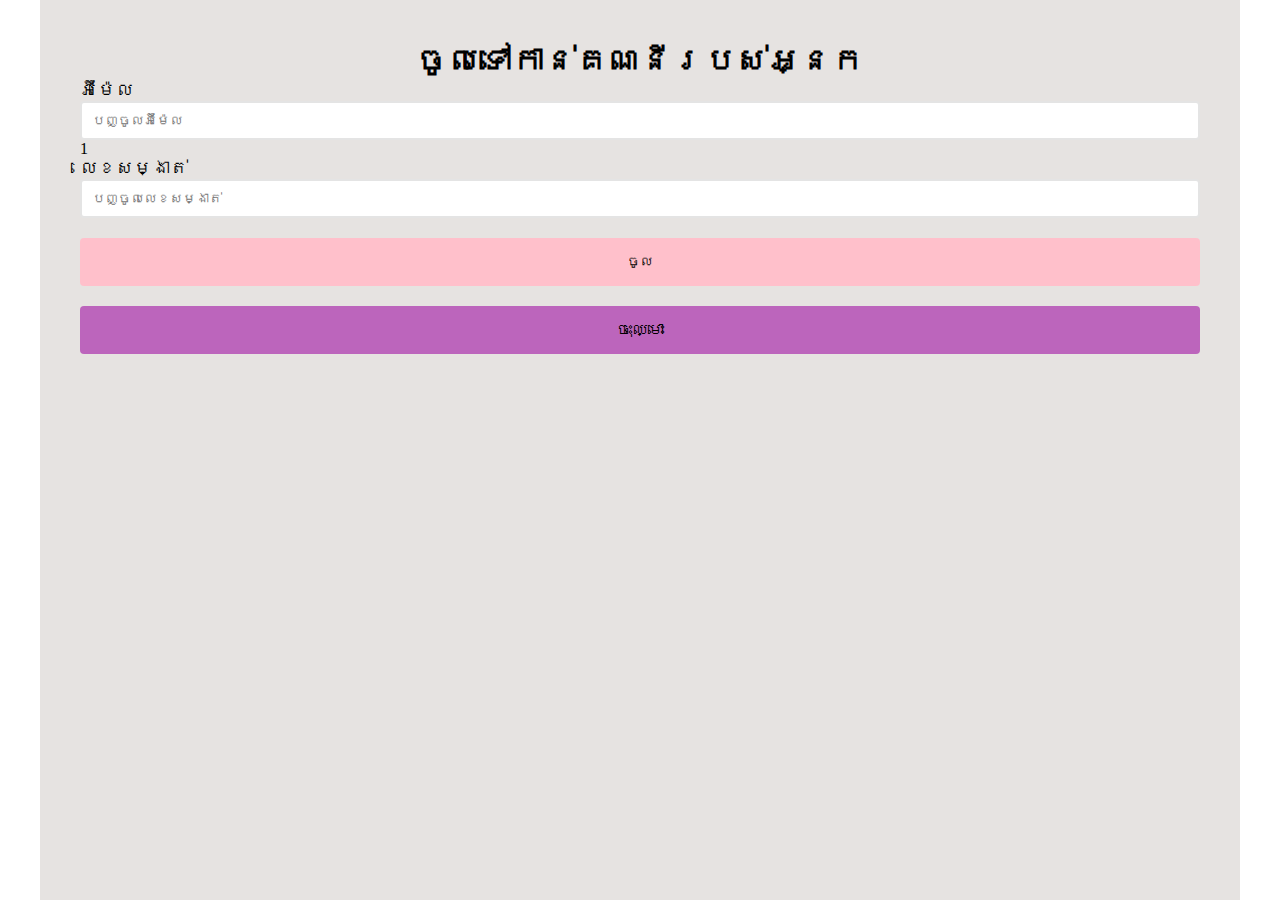
<file: html/login.html>
<!DOCTYPE html>
<html lang="en"  >
<head>
    <meta charset="UTF-8">
    <meta name="viewport" content="width=device-width, initial-scale=1.0">
    <title>Login</title>
<link rel="stylesheet" href="../css/log.css">
</head>
<body>
    <section class="login">


        <div class="container">
            <div class="login-info">
           <form action="homepage.html">

            <div class="row">
                
                <div class="col">
                    <i class="fa-solid fa-envelope"></i>
    
                    <h1>ចូលទៅកាន់គណនីរបស់អ្នក</h1>
    
                    <div class="row">
                        <div class="col">
    
    
                            <div class="group-input" >
    
                                <div class="group-input-title">
                                    <label for="" > អ៊ីម៉ែល</label>
                            </div>
                                <input type="email" placeholder="បញ្ចូលអ៊ីម៉ែល" required>
        
        
                            </div>
                        </div>
    
                        <div class="col">
                            <div class="group-input">
                                <i class="fa-solid fa-key"></i>1 <label for="">លេខសម្ងាត់</label>
                                <input type="password" placeholder="បញ្ចូលលេខសម្ងាត់"​ required>
                            </div>
    
                        </div>
                    
    
                    </div>
    
    
                </div>
    
                <div class="col">
    
    
                <button class=" btn btn-login" type="submit" > ចូល</button>
    
                </div>
                <div class="col">
                    <a href="./register.html" class=" btn btn-register">ចុះឈ្មោះ</a>
    
    
                </div>
    
    
    
    
    
            </div>
    
        </div>
           </form>
        </div>
    
    
    </section>
    

</body>
</html>
</file>
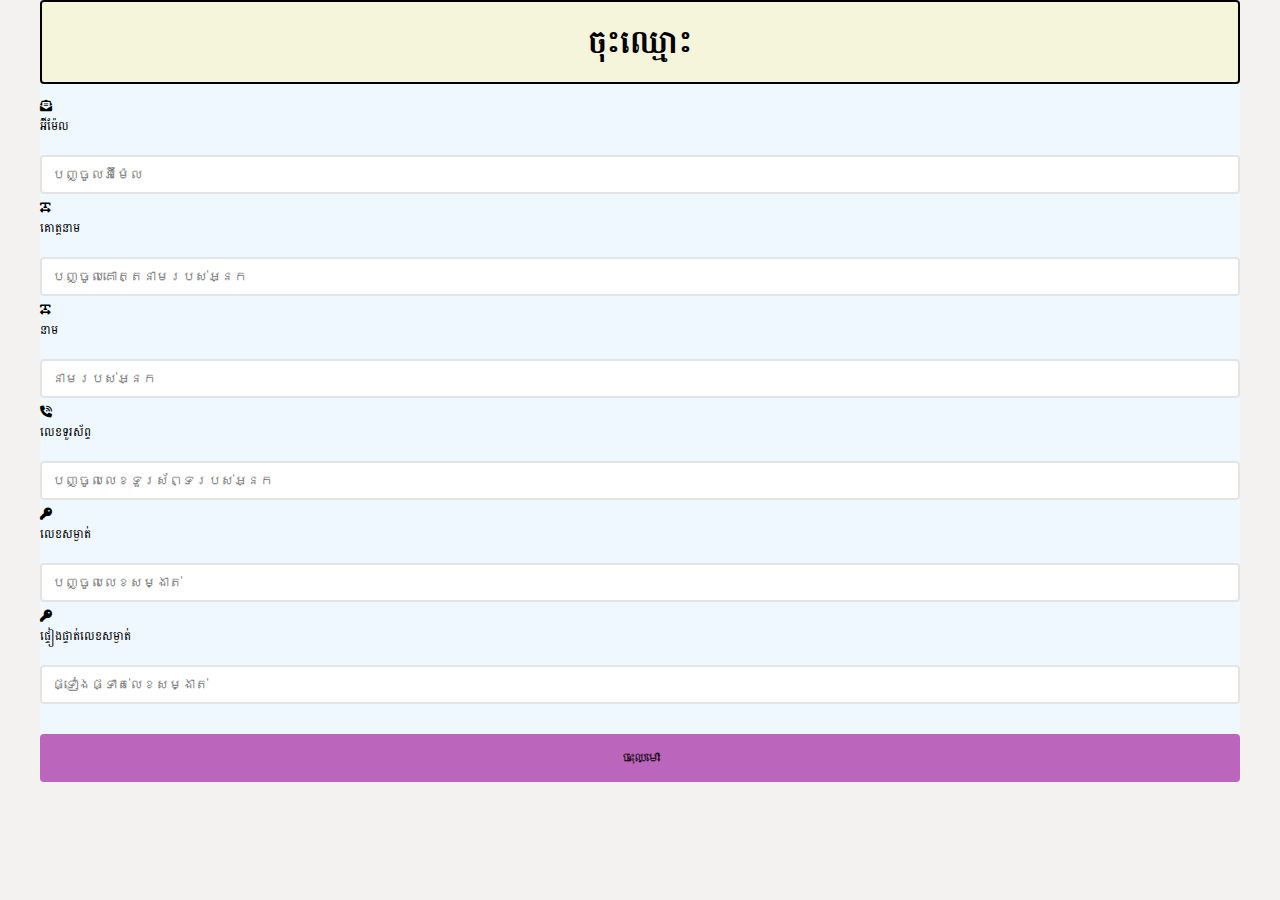
<file: html/register.html>
<!DOCTYPE html>
<html lang="en">
<head>
    <meta charset="UTF-8">
    <meta name="viewport" content="width=device-width, initial-scale=1.0">
    <title>Register</title>
    <link rel="stylesheet" href="../asset/fontawesome-free-6.7.2-web/css/all.css">
    <link rel="stylesheet" href="../css/register.css">
</head>
<body>
    
    <section class="register">


        <div class="container">
            <div class="register-info">
        <form action="homepage.html">

            <div class="row">
                
                <h1>ចុះឈ្មោះ</h1>
                
                <div class="col">
    
    
                    <div class="row">
                        <div class="col">
    
    
                            <div class="group-input" >
    
                             

                                <label for=""> <i  class="fa-solid fa-envelope-open-text"></i>អ៊ីម៉ែល
                                </label>
                            

                                <input type="email" placeholder="បញ្ចូលអ៊ីម៉ែល" required>
                            </div>
        
                            </div>
                        </div>

                        <div class="col">
                            <div class="group-input">
                                <label for=""><i class="fa-solid fa-text-width"></i>គោត្តនាម</label>
                                <input type="text" placeholder="បញ្ចូលគោត្តនាមរបស់អ្នក"​ required>

                            </div>

                        </div>

                        <div class="col">
                            <div class="group-input">
                                <label for=""> <i class="fa-solid fa-text-width"></i>នាម</label>
                                <input type="text" placeholder="នាមរបស់អ្នក"​ required>

                            </div>

                        </div>
    
                        <div class="col">
                            <div class="group-input">
                                <label for=""> <i class="fa-solid fa-phone-volume"></i> លេខទួរស័ព្ទ</label>
                                <input type="number"  required placeholder="បញ្ចូលលេខទួរស័ព្ទរបស់អ្នក"​ >

                            </div>

                        </div>
                        
                        
                        
                        
                        <div class="col">
                            <div class="group-input">
                                <label for=""> <i class="fa-solid fa-key"></i>លេខសម្ងាត់</label>
                                <input type="password" placeholder="បញ្ចូលលេខសម្ងាត់"​ required>
                            
                            </div>
    
                        </div>


                        
                        <div class="col">
                            <div class="group-input">
                                <label for=""> <i class="fa-solid fa-key"></i>ផ្ទៀងផ្ទាត់លេខសម្ងាត់</label>
                                <input type="password" placeholder="ផ្ទៀងផ្ទាត់លេខសម្ងាត់"​ required>
                            </div>
    
                        </div>
                    
    
                    </div>
    
    
             
    
                <div class="col">
    
    
                <button class=" btn btn-register" type="submit"  > ចុះឈ្មោះ</a>
                </button>
    
                </div>
                <div class="col">
    
                
                </div>
    
    
    
            </div>
        </form>
    
            </div>
    
        </div>
        </div>
    
    
    </section>


</body>
</html>
</file>
<file: css/log.css>
*{
    margin: 0;
    padding: 0;
    box-sizing: border-box;
}
.container{
    width: 1200px;
    margin: auto;
    /* background-color: aqua; */
}

body {
    height: 100vh;
    
}
.col-8{
   
    width: 68.88888%;
    
}
.col{
    width: 100%;
}
.login .group-input{
    width: 100%;
    display: flex;
    flex-direction: column;
    /* border: 4px solid black; */
    
}




h1{
    text-align: center;
    line-height: 40px;
}




.group-input label{
    font-size:18px ;
}



.group-input input{

    border-radius: 4px;
    padding: 10px;
    width: 100%;
    border-style: solid;
    border-color: #e4e4e4 ;
    outline: none;
    
}




.login .login-info{
    height: 100vh;
    padding: 40px;
    background-color: rgba(219, 216, 212, 0.705);
}



.btn{
    display: block;
    background-color: pink;
    padding: 20px;
    border-radius: 4px;
    border: none;
    width: 100%;
    margin-top: 20px;
    cursor: pointer;
    line-height: 8px;
text-align: center;
text-decoration: none;
}

.btn-login:hover{
    background-color: purple;
    border-radius: 4px;
    color: black;
    transition: 0.2s all;
}
.btn-register{

    
    background-color: rgb(188, 101, 188);
    border-radius: 4px;
    color: black;
    transition: 0.2s all;
}
 .btn-register:hover{
 /* text-decoration: none; */
 color: antiquewhite;
 border-radius: 4px;
 border: 4px solid black;

}
</file>
<file: css/register.css>
@import url("https://fonts.googleapis.com/css2?family=Battambang:wght@100;300;400;700;900&family=Poppins:ital,wght@0,100;0,200;0,300;0,400;0,500;0,600;0,700;0,800;0,900;1,100;1,200;1,300;1,400;1,500;1,600;1,700;1,800;1,900&display=swap");

*{
    margin: 0;
    padding: 0;
    box-sizing: border-box;
}


.container{
    width: 1200px;
    margin: auto;
    /* background-color: aqua; */
}


body {
    
    font-family: "Poppins", Battambang, serif;
    background-color:rgba(236, 233, 229, 0.594);
    
}




.col-8{
   
    width: 68.88888%;
    
}
.col{
    width: 100%;
}
.login .group-input{
    width: 100%;
    display: flex;
    flex-direction: column;
    
}

.register .register-info{
background-color: aliceblue;
border-radius: 4px;


}


h1{
    text-align: center;
    line-height: 80px;
    margin-bottom: 16px;
    border: solid 2px black;
    background-color: beige;
    border-radius: 4px;
}

.group-input{
    margin-bottom: 8px;


}    

.group-input label{
    font-size:12px;

}




.group-input input{

    border-radius: 4px;
    padding: 10px;
    width: 100%;
    border-style: solid;
    border-color: #e4e4e4 ;
    outline: none;
    margin-top: 18px;

    
}




.login .login-info{
    height: 100vh;
    padding: 40px;
    background-color: rgba(219, 216, 212, 0.705);
}



.btn{
    display: block;
    background-color: pink;
    padding: 20px;
    border-radius: 4px;
    border: none;
    width: 100%;
    margin-top: 30px;
    cursor: pointer;
    line-height: 8px;
text-align: center;
text-decoration: none;
}

.btn-login:hover{
    background-color: purple;
    border-radius: 4px;
    color: black;
    transition: 0.2s all;
}
.btn-register{

    
    background-color: rgb(188, 101, 188);
    border-radius: 4px;
    color: black;
    transition: 0.2s all;
}
 .btn-register:hover{
 /* text-decoration: none; */
 color: antiquewhite;
 border-radius: 4px;
 border: 4px solid black;

}

.register .register-info i{
  
display: flex;
gap:16px;

}
</file>
